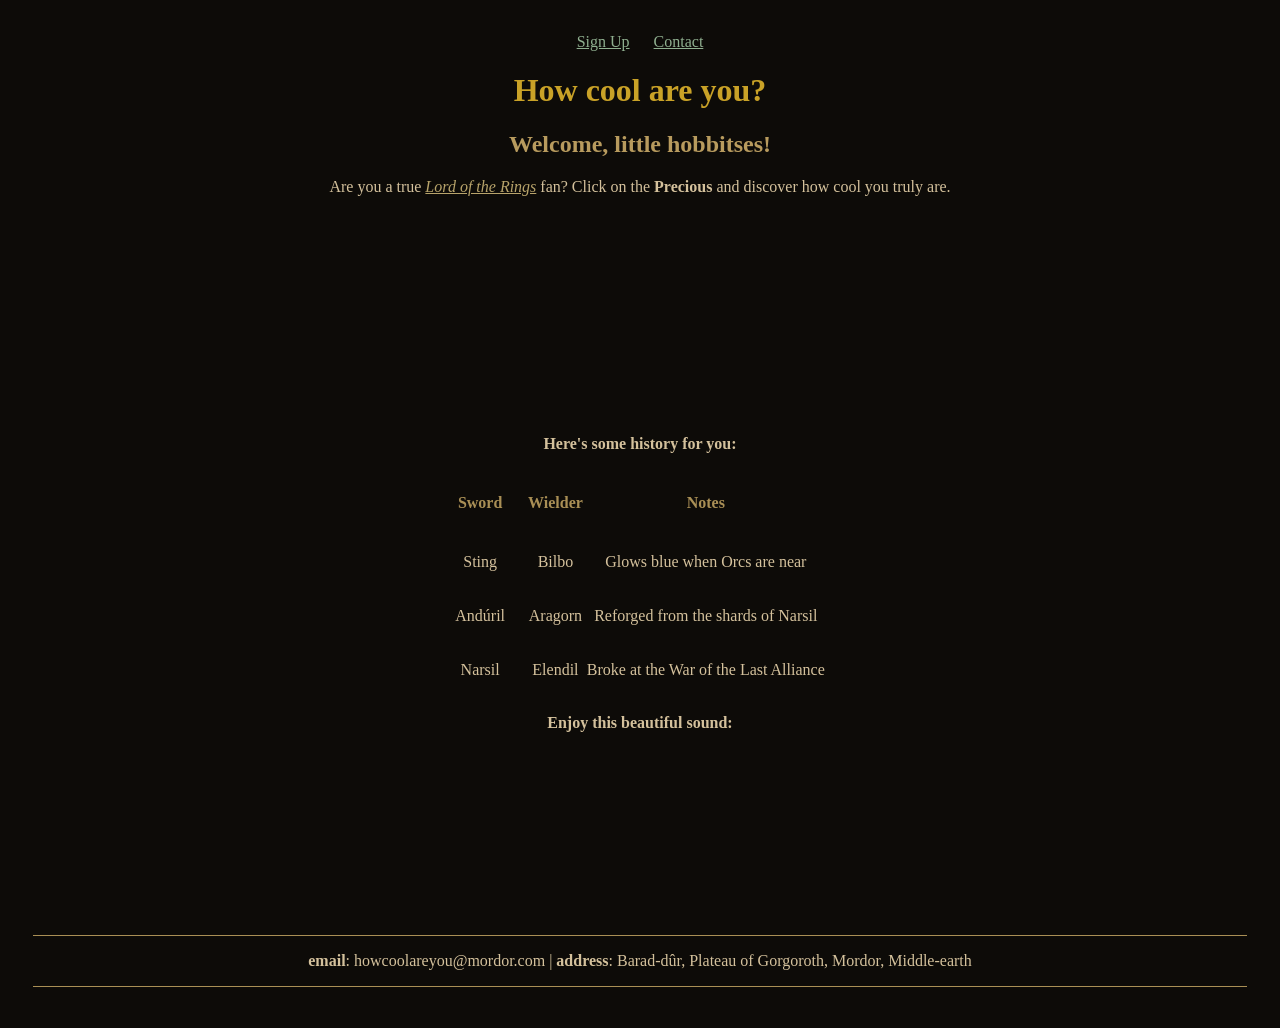
<file: index.html>
<!DOCTYPE html>
<html>
<head>
  <title>LOTR</title>
  <meta name="viewport" content="width=device-width,initial-scale=1" >
  <link href="style.css" rel="stylesheet">
</head>
<body>
  <header>
    <nav>
      <a href="./signup.html">Sign Up</a>
      <a href="#contact">Contact</a>
    </nav>
  </header>
    <div>
      <h1>How cool are you?</h1>
      <h2>Welcome, little hobbitses!</h2>
      </div>
     <div>
      <p>Are you a true <em><a href="https://en.wikipedia.org/wiki/The_Lord_of_the_Rings_(film_series)" id="lotrInk" target=_blank>Lord of the Rings</a></em> fan?
        Click on the <strong>Precious</strong> and discover how cool you truly are.</p>
      <a href="./test.html"><embed src="https://cdna.artstation.com/p/assets/images/images/027/060/474/original/petar-gnip-gollum.gif?1590487488"
                              height="200" width="200"/></a>
      </div>
    <div>
     <table>
      <thead>
        <th colspan="3"><p>Here's some history for you:</p></th>
        <tr>
          <td><h4>Sword</h4></td>
          <td><h4>Wielder</h4></td>
          <td><h4>Notes</h4></td>
        </tr>    
      </thead>
      <tbody>
        <tr>
          <td><p class="font">Sting</p></td>
          <td><p>Bilbo</p></td>
          <td><p>Glows blue when Orcs are near</p></td>
        </tr>
        <tr>
          <td><p class="font">Andúril</p></td>
          <td><p>Aragorn</p></td>
          <td><p>Reforged from the shards of Narsil</p></td>
        </tr>
         <tr>
          <td><p class="font">Narsil</p></td>
          <td><p>Elendil</p></td>
          <td><p>Broke at the War of the Last Alliance</p></td>
        </tr>
      </tbody>    
     </table>  
     </div>
    <div>
      <p><strong>Enjoy this beautiful sound:</strong></p>
      <br>
      <iframe width="280" height="157" src="https://www.youtube.com/embed/Dw6BCAZqkaQ?si=nXcxlD-wn_lI9hGy" title="YouTube video player"
         frameborder="0" allow="accelerometer; autoplay; clipboard-write; encrypted-media; gyroscope; picture-in-picture;
         web-share" referrerpolicy="strict-origin-when-cross-origin" allowfullscreen></iframe>
     </div>
    <div id="contact">
     <hr>
      <p><strong>email</strong>: howcoolareyou@mordor.com | <strong>address</strong>: Barad-dûr, Plateau of Gorgoroth, Mordor, Middle-earth</p>
     </div>
     <hr>
  <script src="script.js"></script>
</body>
</html>
</file>
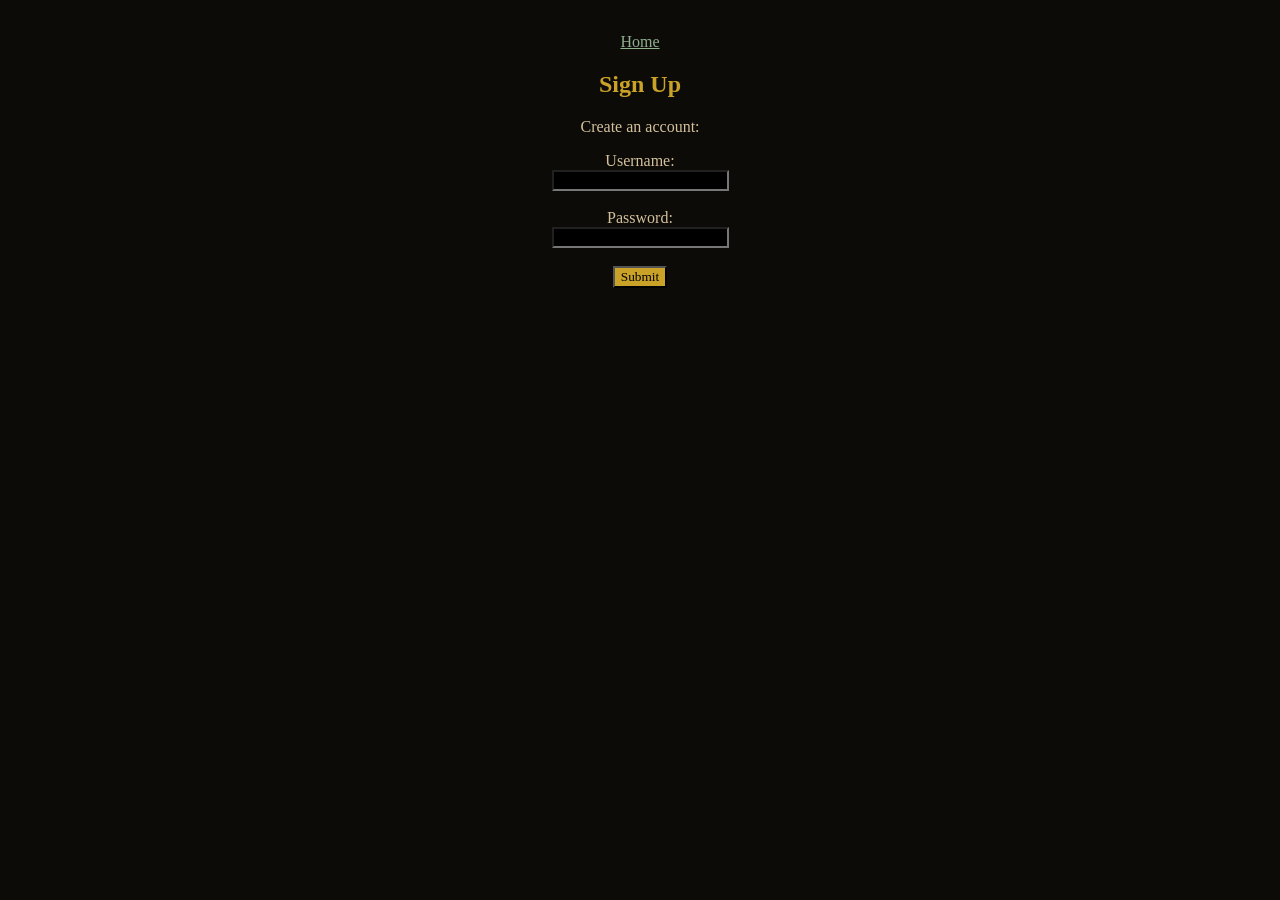
<file: signup.html>
<!DOCTYPE html>
<html>
<head>
  <title>Sign Up Page</title>
  <meta name="viewport" content="width=device-width,initial-scale=1" >
  <link href="style.css" rel="stylesheet">
</head>
<body>
  <nav>
    <a href="./index.html">Home</a>
  </nav>
  
  <section>
  		<h1>Sign Up</h1>
      <p>Create an account:</p>
      <form>
        <label for="username">Username:</label>
        <br>
  	  	<input id="username" name="username" type="text" required minlength="10" maxlength="15">
        <br><br>
        <label for="pw">Password:</label>
        <br>
  	  	<input id="pw" name="pw" type="password" required minlength="12" maxlength="15">
        <br><br>
        <input type="submit" value="Submit">
      </form>
  </section>
</body>
</html>
</file>
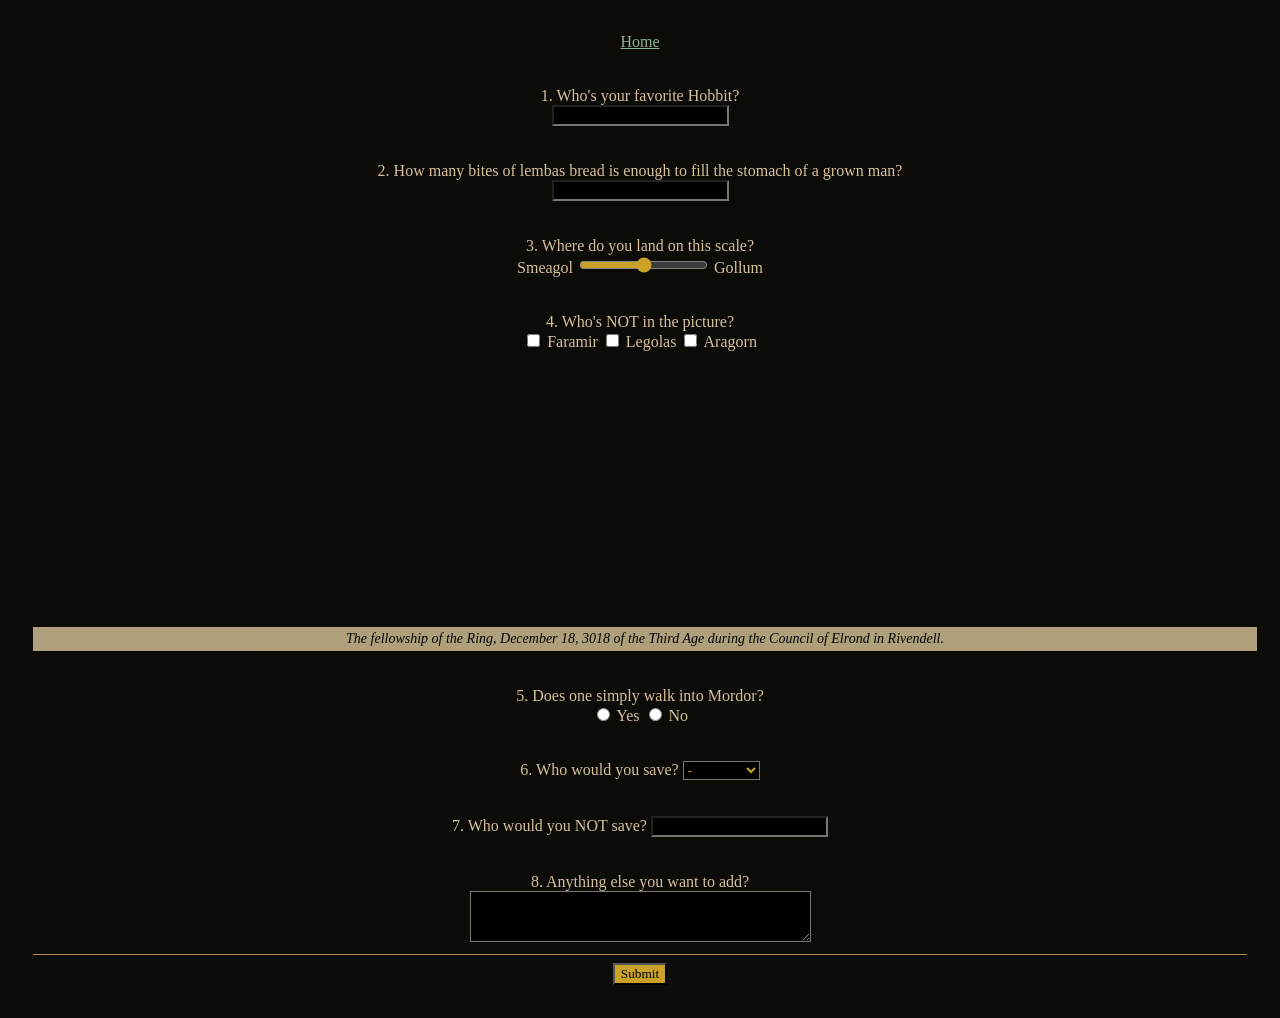
<file: test.html>
<!DOCTYPE html>
<html>
<head>
  <title>Test</title>
  <meta name="viewport" content="width=device-width,initial-scale=1" >
  <link href="style.css" rel="stylesheet">
</head>
<body>
  <nav>
    <a href="./index.html">Home</a>
  </nav>
  <br><br>
  <form>
    <section>
          <label for="1">1. Who's your favorite Hobbit?</label>
          <br>
          <input type="text" name="1" id="1">
        </section>
        <br><br>
    <section>
          <label for="amount">2. How many bites of lembas bread is enough to fill the stomach of a grown man?</label>
          <br>
          <input type="number" name="2" id="2">
        </section>
        <br><br>
    <section>
          <label for="3">3. Where do you land on this scale?</label>
          <br>
          <span>Smeagol</span>
          <input type="range" name="3" id="3" value="3" min="1" max="5">
          <span>Gollum</span>
        </section>
        <br><br>
    <section>
          <span>4. Who's NOT in the picture?</span>
          <br>
          <input type="checkbox" name="4" id="faramir" value="faramir">
          <label for="faramir">Faramir</label>
          <input type="checkbox" name="4" id="legolas" value="legolas">
          <label for="legolas">Legolas</label>
          <input type="checkbox" name="4" id="aragorn" value="aragorn">
          <label for="aragorn">Aragorn</label>
          <br>
          <div class='image'>
              <p class='caption'>The fellowship of the Ring, December 18, 3018 of the Third Age during the Council of Elrond in Rivendell.</p>
            </div>
        </section>
        <br><br>
    <section>
          <span>5. Does one simply walk into Mordor?</span>
          <br>
          <input type="radio" name="5" id="51" value="5">
          <label for="yes">Yes</label>
          <input type="radio" name="5" id="52" value="5">
          <label for="no">No</label>
        </section>
        <br><br>
    <section>
          <label for="6">6. Who would you save?</label>
          <select name="6" id="6">
            <option value="-">-</option>
            <option value="theoden">Théoden</option>
            <option value="saruman">Saruman</option>
            <option value="boromir">Boromir</option>
          </select>
        </section>
        <br><br>  
    <section>
          <label for="7">7. Who would you NOT save?</label>
          <input list="7s" id="7" name="7">
          <datalist id="7s">
            <option value="Pippin"></option>
          </datalist>
        </section>
        <br><br>
    <section>
          <label for="extra">8. Anything else you want to add?</label>
          <br>
          <textarea id="extra" name="extra" rows="3" cols="40"></textarea>
        </section>
        <hr>
    <section class="submission">
          <input type="submit" value="Submit">
        </section>
  </form>
</body>
</html>
</file>
<file: style.css>
body {
  background: #0D0B08;
  color: #D4C19C;
  padding: 25px;
  font-family: cursive;
  text-align: center;
}

h1 {
    font-family: "La Guapita", cursive;
    color: #C9A227;
}

h2 {
    color: #B89B5E;
}

h4 {
  color: #A98F55;
}

a {
    font-family: "La Guapita", cursive;
    color: #8FAF8F;
}

a:visited {
    color: #8FAF8F;
}

a:hover {
    color: #C9A227;
}

#lotrInk {
    color: #B7A36A;
}

#lotrInk:visited {
    color: #B7A36A;
}

#lotrInk:hover {
    color: #C9A227;
}

hr {
    border: none;
    border-top: 1px solid #A98F55;
}

input[type="range"] {
    accent-color: #C9A227;
}

input[type="radio"],
input[type="checkbox"] {
    accent-color: #C9A227;
}

option:checked {
    color: #C9A227;
}

input[type="text"],
input[name="username"],
input[name="pw"],
select,
option {
    color: #C9A227;
    background-color: #000000;
}

input[type="number"],
datalist,
textarea {
    color: #C9A227;
    background-color: #000000;
}

input[list],
datalist {
    color: #C9A227;
    background-color: #000000;
}

input[type="submit"] {
    background-color: #C9A227;
    color: #000000;
    cursor: pointer;
    font-family: "La Guapita", cursive;
}

table {
    margin: auto;
    text-align: center;
}

td:first-child {
    padding-right: 20px;
}

nav a {
    margin: 0 10px;
}

 .font {
  font-family: "La Guapita", cursive;
 }

.caption {
    margin: 0;
    padding: 5px;
    display: block;
    font-family: 'Playfair Display', serif;
    font-size: 14px;
    font-style: italic;
    line-height: 14px;
    position: absolute;
    bottom: 0;
    width: 100%;
    background-color: #d8c69a;
    color: black;
    opacity: 0.8;
}

.image {
    position: relative;
    background-image: url('https://upload.wikimedia.org/wikipedia/en/thumb/4/40/Fellowship.JPG/500px-Fellowship.JPG?utm_source=en.wikipedia.org&utm_campaign=parser&utm_content=thumbnail');
    background-size: cover;
    background-position: center;
    height: 300px;
}
</file>
